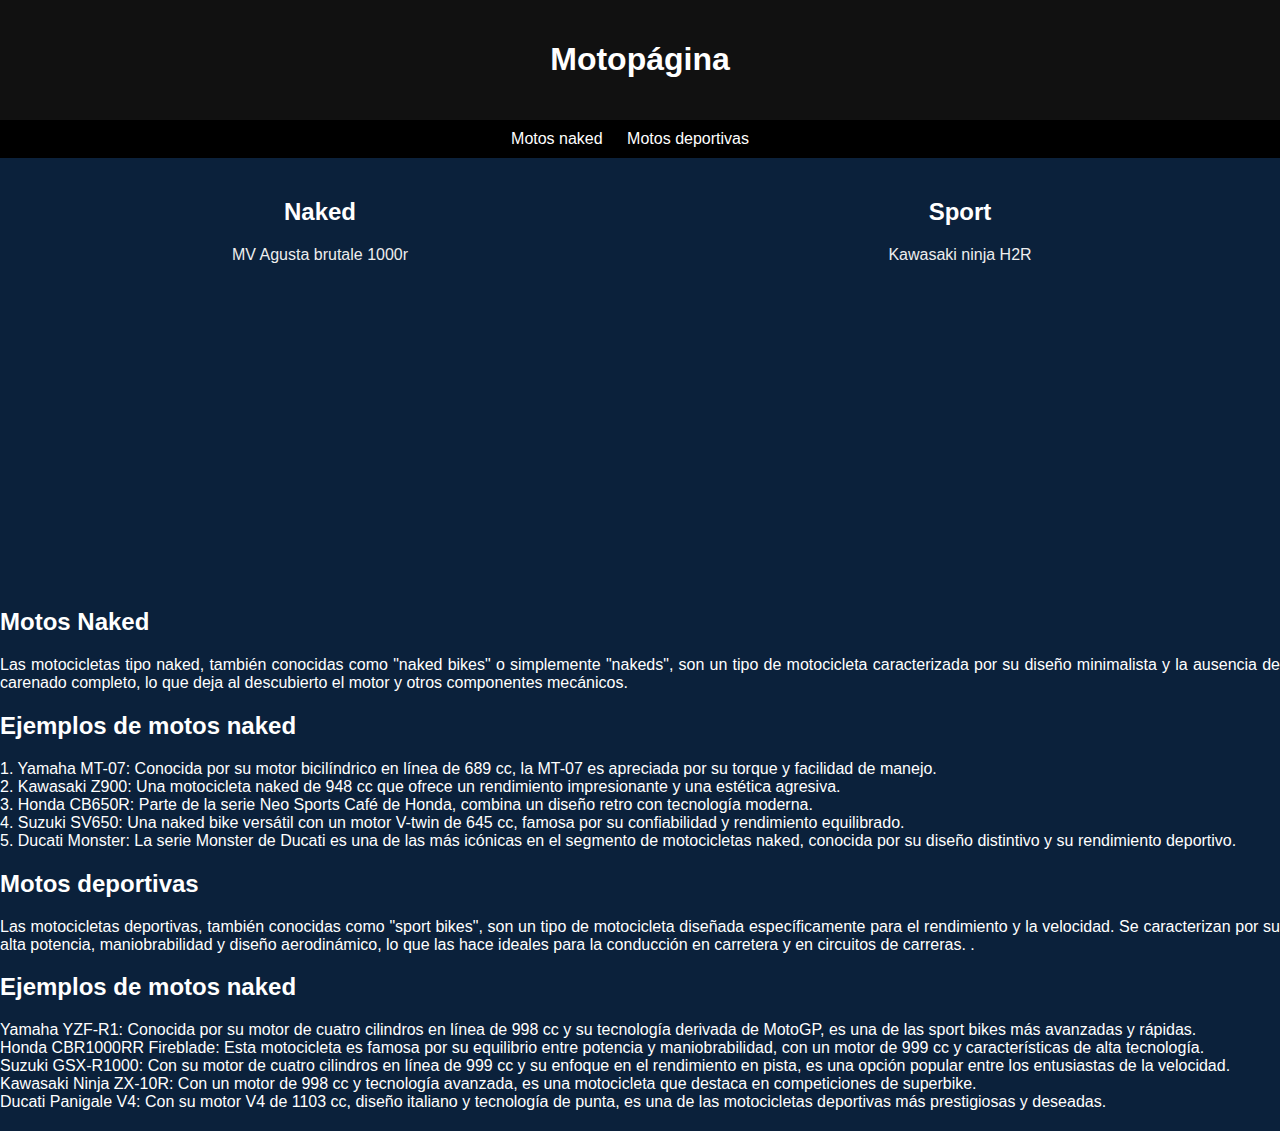
<file: Página de motos.html>
<!DOCTYPE html>
<html lang="es">

<head>
    <meta charset="UTF-8">
    <meta name="viewport" content="width=device-width, initial-scale=1.0">
    <title>Página de Ejemplo</title>
    <style>
        head {
            background-color: black;
        }

        body {
            font-family: 'Segoe UI', Tahoma, Geneva, Verdana, sans-serif;
            margin: 0;
            padding: 0;
            background-color: #0b213b;
        }

        header {
            background-color: #111111;
            color: white;
            padding: 20px 0;
            text-align: center;
        }

        nav {
            background-color: black;
            padding: 10px 0;
            text-align: center;
        }

        nav ul {
            list-style-type: none;
            margin: 0;
            padding: 0;
        }

        nav li {
            display: inline;
            margin-right: 20px;
        }

        nav li a {
            color: white;
            text-decoration: none;
        }

        nav li a:hover {
            text-decoration: underline;
        }

        .banner-container {
            display: flex;
            justify-content: space-around;
            padding: 20px 0;
        }

        .banner {
            flex: 1;
            padding: 20px;
            text-align: center;
            border-radius: 10px;
            overflow: hidden;
        }

        .banner h2 {
            color: #fff;
            margin-top: 0;
        }

        .banner p {
            color: #eee;
        }

        #banner1 {
            
            background-size: cover;
            height: 350px;
            width: 100 px;
            background-position: center;
        }

        #banner2 {
            
            background-size: cover;
            height: 350px;
            background-position: center;
        }

        section {
            padding: auto;
            margin-block: 20px;
            text-align: justify;
            color: white;
        }
    </style>
</head>

<body>
    <header>
        <h1>Motopágina</h1>
    </header>
    <nav>
        <ul>
            <li><a href="#menu1">Motos naked</a></li>
            <li><a href="#menu2">Motos deportivas</a></li>
        </ul>
    </nav>
    <div class="banner-container">
        <div id="banner1" class="banner">
            <h2>Naked</h2>
            <p>MV Agusta brutale 1000r</p>
        </div>
        <div id="banner2" class="banner">
            <h2>Sport</h2>
            <p>Kawasaki ninja H2R</p>
        </div>
    </div>
    <section id="menu1">
        <h2>Motos Naked</h2>
        <p>Las motocicletas tipo naked, también conocidas como "naked bikes" o simplemente "nakeds", son un tipo de
            motocicleta caracterizada por su diseño minimalista y la ausencia de carenado completo, lo que deja al
            descubierto el motor y otros componentes mecánicos.</p>

        <h2>Ejemplos de motos naked</h2>
        <li>
            1. Yamaha MT-07: Conocida por su motor bicilíndrico en línea de 689 cc, la MT-07 es apreciada por su
            torque y facilidad de manejo.
        </li>
        <li> 2. Kawasaki Z900: Una motocicleta naked de 948 cc que ofrece un rendimiento impresionante y una
            estética
            agresiva.</li>
        <li> 3. Honda CB650R: Parte de la serie Neo Sports Café de Honda, combina un diseño retro con tecnología
            moderna.</li>
        <li> 4. Suzuki SV650: Una naked bike versátil con un motor V-twin de 645 cc, famosa por su confiabilidad y
            rendimiento equilibrado.</li>
        <li> 5. Ducati Monster: La serie Monster de Ducati es una de las más icónicas en el segmento de motocicletas
            naked, conocida por su diseño distintivo y su rendimiento deportivo.</li>









    </section>
    <section id="menu2">
        <h2>Motos deportivas</h2>
        <p>Las motocicletas deportivas, también conocidas como "sport bikes", son un tipo de motocicleta diseñada
            específicamente para el rendimiento y la velocidad. Se caracterizan por su alta potencia, maniobrabilidad y
            diseño aerodinámico, lo que las hace ideales para la conducción en carretera y en circuitos de carreras. .
        </p>
        <h2>Ejemplos de motos naked</h2>
        <li>
            Yamaha YZF-R1: Conocida por su motor de cuatro cilindros en línea de 998 cc y su tecnología derivada de
            MotoGP, es una de las sport bikes más avanzadas y rápidas.
        </li>
        <li> Honda CBR1000RR Fireblade: Esta motocicleta es famosa por su equilibrio entre potencia y maniobrabilidad,
            con un motor de 999 cc y características de alta tecnología.</li>
        <li> Suzuki GSX-R1000: Con su motor de cuatro cilindros en línea de 999 cc y su enfoque en el rendimiento en
            pista, es una opción popular entre los entusiastas de la velocidad.</li>
        <li>Kawasaki Ninja ZX-10R: Con un motor de 998 cc y tecnología avanzada, es una motocicleta que destaca en
            competiciones de superbike.</li>
        <li> Ducati Panigale V4: Con su motor V4 de 1103 cc, diseño italiano y tecnología de punta, es una de las
            motocicletas deportivas más prestigiosas y deseadas.</li>
    </section>
</body>

</html>
</file>
